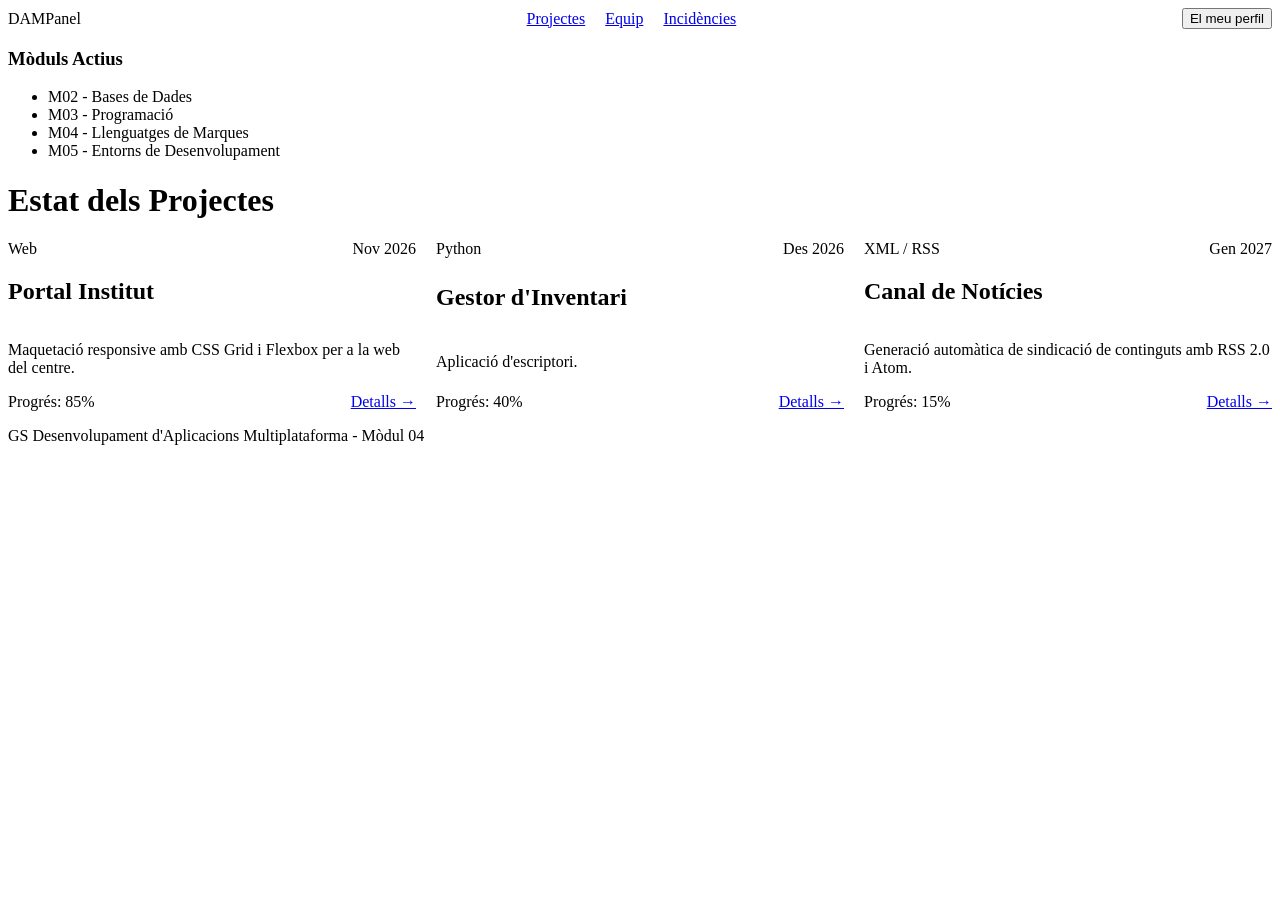
<file: index.html>
<!DOCTYPE html>
<html lang="ca">
<head>
    <meta charset="UTF-8">
    <meta name="viewport" content="width=device-width, initial-scale=1.0">
    <meta name="author" content="Nom i Cognoms de l'Alumne">
    <title>CSS - Flexbox, Grid i Responsive</title>
    <link rel="stylesheet" href="layout.css">
</head>
<body>

    <div class="app-layout">
        <!-- 1. Capçalera amb Flexbox -->
        <header class="topbar">
            <div class="logo">DAM<span>Panel</span></div>
            <nav class="nav-links">
                <a href="#">Projectes</a>
                <a href="#">Equip</a>
                <a href="#">Incidències</a>
            </nav>
            <button class="btn-perfil">El meu perfil</button>
        </header>

        <!-- 2. Barra lateral (Sidebar) -->
        <aside class="sidebar">
            <h3>Mòduls Actius</h3>
            <ul>
                <li>M02 - Bases de Dades</li>
                <li>M03 - Programació</li>
                <li>M04 - Llenguatges de Marques</li>
                <li>M05 - Entorns de Desenvolupament</li>
            </ul>
        </aside>

        <!-- 3. Contingut Principal amb CSS Grid -->
        <main class="main-content">
            <h1>Estat dels Projectes</h1>
            
            <section class="projects-grid">
                <article class="project-card">
                    <div class="card-header">
                        <span class="tag tag-web">Web</span>
                        <span class="date">Nov 2026</span>
                    </div>
                    <h2>Portal Institut</h2>
                    <p>Maquetació responsive amb CSS Grid i Flexbox per a la web del centre.</p>
                    <div class="card-footer">
                        <span>Progrés: 85%</span>
                        <a href="#">Detalls →</a>
                    </div>
                </article>

                <article class="project-card">
                    <div class="card-header">
                        <span class="tag tag-app">Python</span>
                        <span class="date">Des 2026</span>
                    </div>
                    <h2>Gestor d'Inventari</h2>
                    <p>Aplicació d'escriptori.</p>
                    <div class="card-footer">
                        <span>Progrés: 40%</span>
                        <a href="#">Detalls →</a>
                    </div>
                </article>

                <article class="project-card">
                    <div class="card-header">
                        <span class="tag tag-xml">XML / RSS</span>
                        <span class="date">Gen 2027</span>
                    </div>
                    <h2>Canal de Notícies</h2>
                    <p>Generació automàtica de sindicació de continguts amb RSS 2.0 i Atom.</p>
                    <div class="card-footer">
                        <span>Progrés: 15%</span>
                        <a href="#">Detalls →</a>
                    </div>
                </article>
            </section>
        </main>

        <!-- 4. Peu de pàgina -->
        <footer class="footer">
            <p>GS Desenvolupament d'Aplicacions Multiplataforma - Mòdul 04</p>
        </footer>
    </div>

</body>
</html>
</file>
<file: layout.css>
.app-layout {
    display:grid 100vh;
    grid-template-columns:240 px 1fr;
    grid-template-rows: auto 1fr auto;
    grid-template-areas:
        "header header"
        "sidebar main"
        "footer footer"

}
.topbar {
    grid-area: header;
    display:flex;
    align-items: center;
    justify-content: space-between;

}
.nav-links {
    display: flex;
    gap: 20px;
}

.sidebar {
    grid-area: sidebar;

}
.main-content {
    grid-area: main;
}
.footer {
    grid-area: footer;
}

.projects-grid {
    display: grid;
    grid-template-columns: repeat(3,1fr);
    gap: 20px;
}
.project-card{
    display: flex;
    flex-direction: column;
    justify-content: space-between;
}
.card-footer{
    display: flex;
    justify-content: space-between;
}
.card-header{
    display: flex;
    justify-content: space-between;
}
.card-footer{
    display: flex;
    justify-content: space-between;
}

@media (max-width: 900px) {

    .app-layout{
        grid-template-columns: 180px ;
    }

    .projects-grid {
        grid-template-columns: repeat(2,1fr);
    
    }
}

@media (max-width: 600px) {
    .app-layout{
        grid-template-columns: 1fr;
        grid-template-areas: "header""sidebar""main""footer";

    }
    .projects-grid{
        grid-template-columns: 1fr;
    }
    .topbar{
        flex-direction: column;
        gap: 10px;
    }
}
</file>
